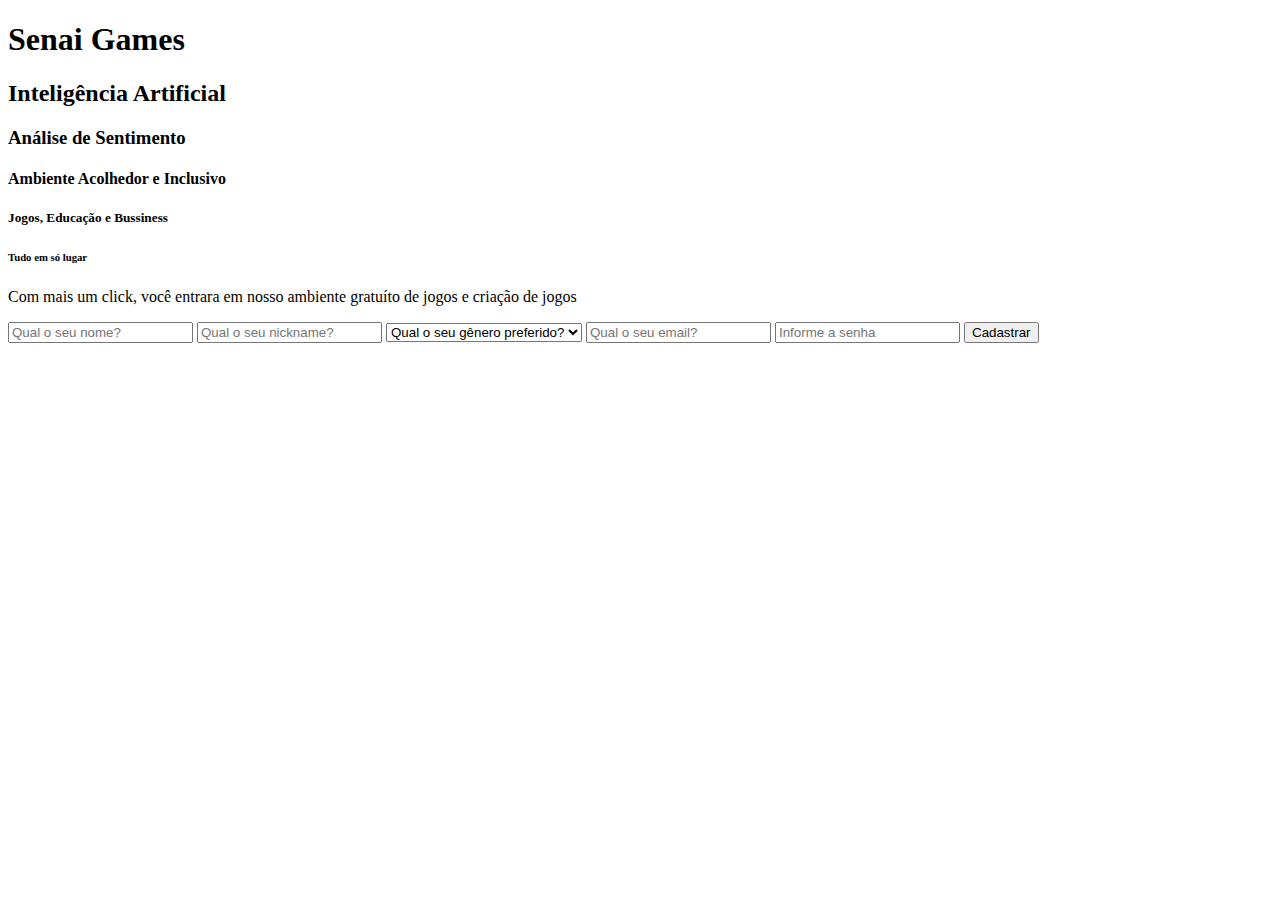
<file: templates/crud_base/usuario_lead.html>
<!DOCTYPE html>
<html lang="pt-br">
<head>
    <meta charset="UTF-8">
    <meta name="viewport" content="width=device-width, initial-scale=1.0">
    <title>Senai Games</title>
</head>
<body>
    <h1>Senai Games</h1><!--título maior-->
    <h2>Inteligência Artificial</h2>
    <h3>Análise de Sentimento</h3>
    <h4>Ambiente Acolhedor e Inclusivo</h4>
    <h5>Jogos, Educação e Bussiness</h5>
    <h6>Tudo em só lugar</h6>

    <p>Com mais um click, você entrara em nosso ambiente gratuíto de jogos e criação de jogos</p>

    <form action="">
        <input type="text" required name="nome" placeholder="Qual o seu nome?">
        <input type="text" name="apelido" placeholder="Qual o seu nickname?">
        <select name="" id="">
            <option selected>Qual o seu gênero preferido? </option>
            <option value="">Visual Novel</option>
            <option value="">RPG</option>
            <option value="">Plataforma</option>
        </select>
        <input type="email" required name="email" placeholder="Qual o seu email?">
        <input type="password" required name="senha" placeholder="Informe a senha">
        <button>Cadastrar</button>
    </form>
</body>
</html>
</file>
